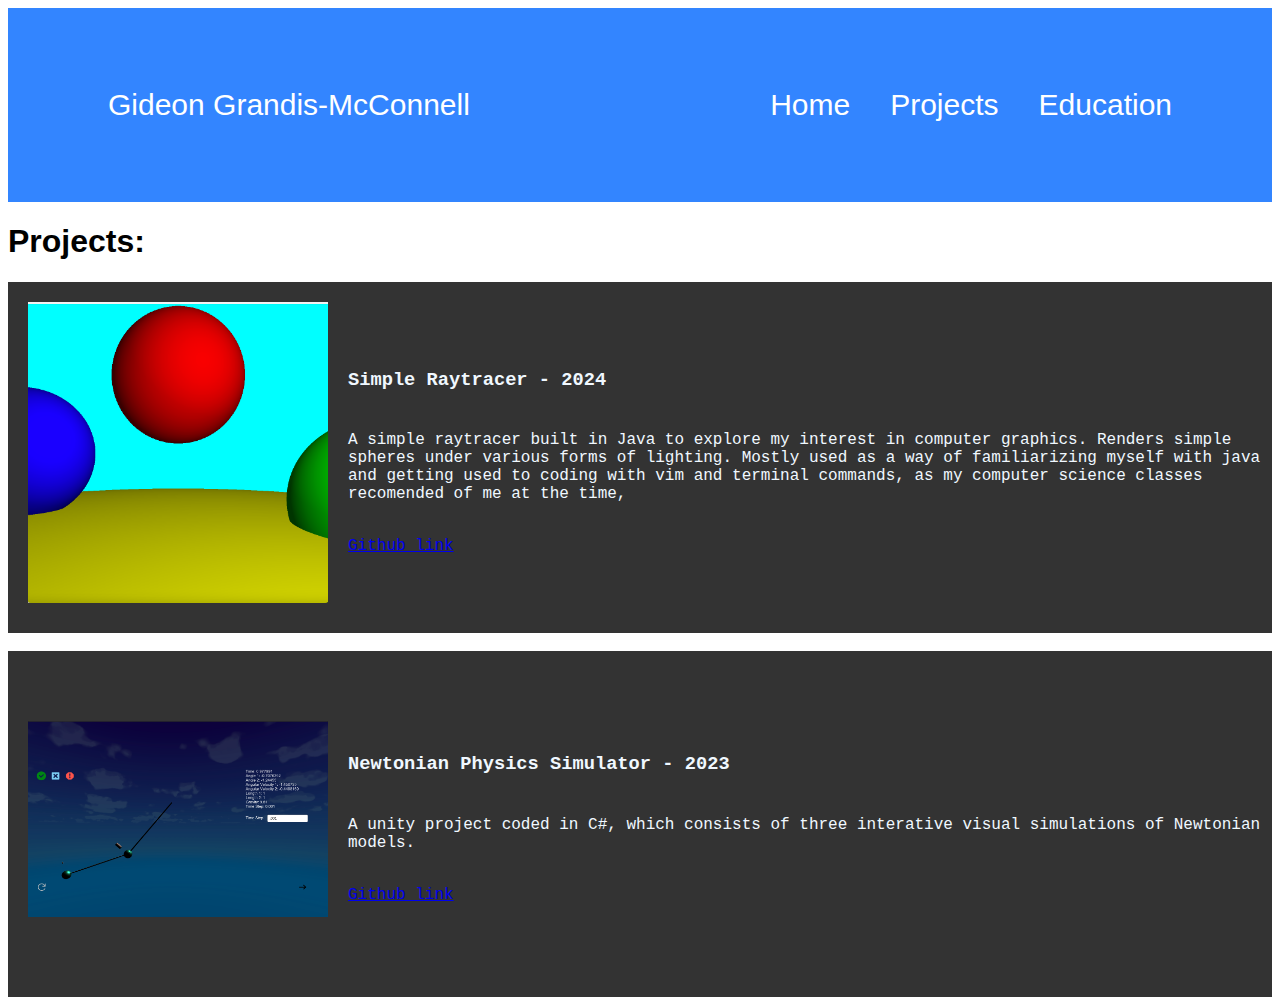
<file: projects.html>
<!DOCTYPE html>
<html lang="en">
<head>
<link rel="stylesheet" href="mystyle.css">
<title>Page Title</title>
<meta charset="UTF-8">
<meta name="viewport" content="width=device-width, initial-scale=1">
<style>
body {
font-family: Arial, Helvetica, sans-serif;
}
.image {
        background-color: #333;
        display: inline-block;
        display: flex;
        flex-wrap: nowrap;
        align-items: center;
        text-align: left;
        font-family: 'Courier New', Courier, monospace;
        color: aliceblue;
        padding-right: 5px;
        padding-bottom: 10px;
}

img {
        flex-shrink: 0;
        width: 300px;
        height: 100%;
        object-fit: cover;
        /* border-radius: 50%; */
}

.text {
        font-size: 20px;
        line-height: 1.6;
        padding-left: 20px;
}

</style>
</head>
<body>
<div class="header">
        <div><a href="index.html">Gideon Grandis-McConnell</a></div>
        <div class="right">
                <div><a href="index.html">Home</a></div>
                <div><a href="projects.html">Projects</a></div>
                <div><a href="education.html">Education</a></div>
        </div>
</div>
<div class = "Projects">
        <div class = "title"><h1>Projects: </h1></div>
        <div class = "image">
                <img src="images\Raytracer.png" alt="Raytracer screenshot" vspace = 20 hspace = 20 ">
                <div> <h3> Simple Raytracer - 2024<br> <br> </h3> <p> A simple raytracer built in Java to explore my interest in computer graphics.
                         Renders simple spheres under various forms of lighting. Mostly used as a way of familiarizing myself with java
                          and getting used to coding with vim and terminal commands, as my computer science classes recomended of me
                           at the time, <br> <br> </p> <a href="https://github.com/GideonGM/Raytracer">Github link</a>
                </div> 
        </div>
        <br>
        <div class = "image">
                <img src="images\Physics.png" alt="Physics sim screenshot" vspace = 70 hspace = 20 ">
                <div> <h3> Newtonian Physics Simulator - 2023<br> <br> </h3> <p> A unity project coded in C#, which consists of three interative visual
                         simulations of Newtonian models.  <br> <br> </p> <a href="https://github.com/GideonGM/NewtonPhysicsSimulations">Github link</a>
                </div> 
        </div>
</div>





</body>
</html>
</file>
<file: mystyle.css>
.header {
  padding: 80px; /* some padding */
  text-align: left; /* center the text */
  background: #3385ff; /* blue background */
  color: white; /* white text color */
}

/* Increase the font size of the <h1> element */

.header {
  display:flex;
  /* flex-direction: row; */
  justify-content: space-between;
  /* flex-shrink: 0; */
  /* white-space: nowrap */
  /* flex-wrap: nowrap; */
  blackground-color: #f1f1f1;
}

.header a {
  /* display: flex; */
  /* flex-direction: row; */
  /* flex-wrap: wrap; */
  /* align-items: stretch; */
  height: 200px;
  /* flex-shrink: 0; */
  /* flex-direction: row; */
  font-size: 30px;
  color: white; /* White text color */
  /* text-align: center;  Center the text */
  padding: 14px 20px; /* Add some padding */
  text-decoration: none; /* Remove underline */
}

.header .right {
  /* float: right; */
  display: flex;
  margin-left: auto;
  justify-content: space-between;
  /* font-size: 50px; */
  /* flex: 1 0 25%; */
}

.header .right a{
  /* justify-content: space-between; */
}

.header a:hover {
  background-color: #ddd; /* Grey background color */
  color: black; /* Black text color */
}

/* Style the top navigation bar */
.navbar {
  overflow: hidden; /* Hide overflow */
  background-color: #333; /* Dark background color */
}

/* Style the navigation bar links */
.navbar a {
  /*
  float: left; /* Make sure that the links stay side-by-side */
  display: block; /* Change the display to block, for responsive reasons (see below) */
  color: white; /* White text color */
  text-align: center; /* Center the text */
  padding: 14px 20px; /* Add some padding */
  text-decoration: none; /* Remove underline */
  */
}

/* Right-aligned link */
*/
.navbar a.right {
  float: right; /* Float a link to the right */
  height: inherit;
}

/* Change color on hover/mouse-over */
.navbar a:hover {
  background-color: #ddd; /* Grey background color */
  color: black; /* Black text color */
}
/* Ensure proper sizing */
* {
  box-sizing: border-box;
}

/* Column container */
.row {
  display: flex;
  flex-wrap: wrap;
}

/* Create two unequal columns that sits next to each other */
/* Sidebar/left column */
.side {
  flex: 30%; /* Set the width of the sidebar */
  background-color: #f1f1f1; /* Grey background color */
  padding: 20px; /* Some padding */
}

/* Main column */
.main {
  flex: 70%; /* Set the width of the main content */
  background-color: white; /* White background color */
  padding: 20px; /* Some padding */
}
/* Responsive layout - when the screen is less than 700px wide, make the two columns stack on top of each other instead of next to each other */
@media screen and (max-width: 700px) {
  .row {
    flex-direction: column;
  }
}

/* Responsive layout - when the screen is less than 400px wide, make the navigation links stack on top of each other instead of next to each other */
@media screen and (max-width: 400px) {
  .navbar a {
    float: none;
    width: 100%;
  }
}
.footer {
  padding: 20px; /* Some padding */
  text-align: center; /* Center text*/
  background: #ddd; /* Grey background */
}
*/
.fit-picture {
	width: 1000px;
}
</file>
